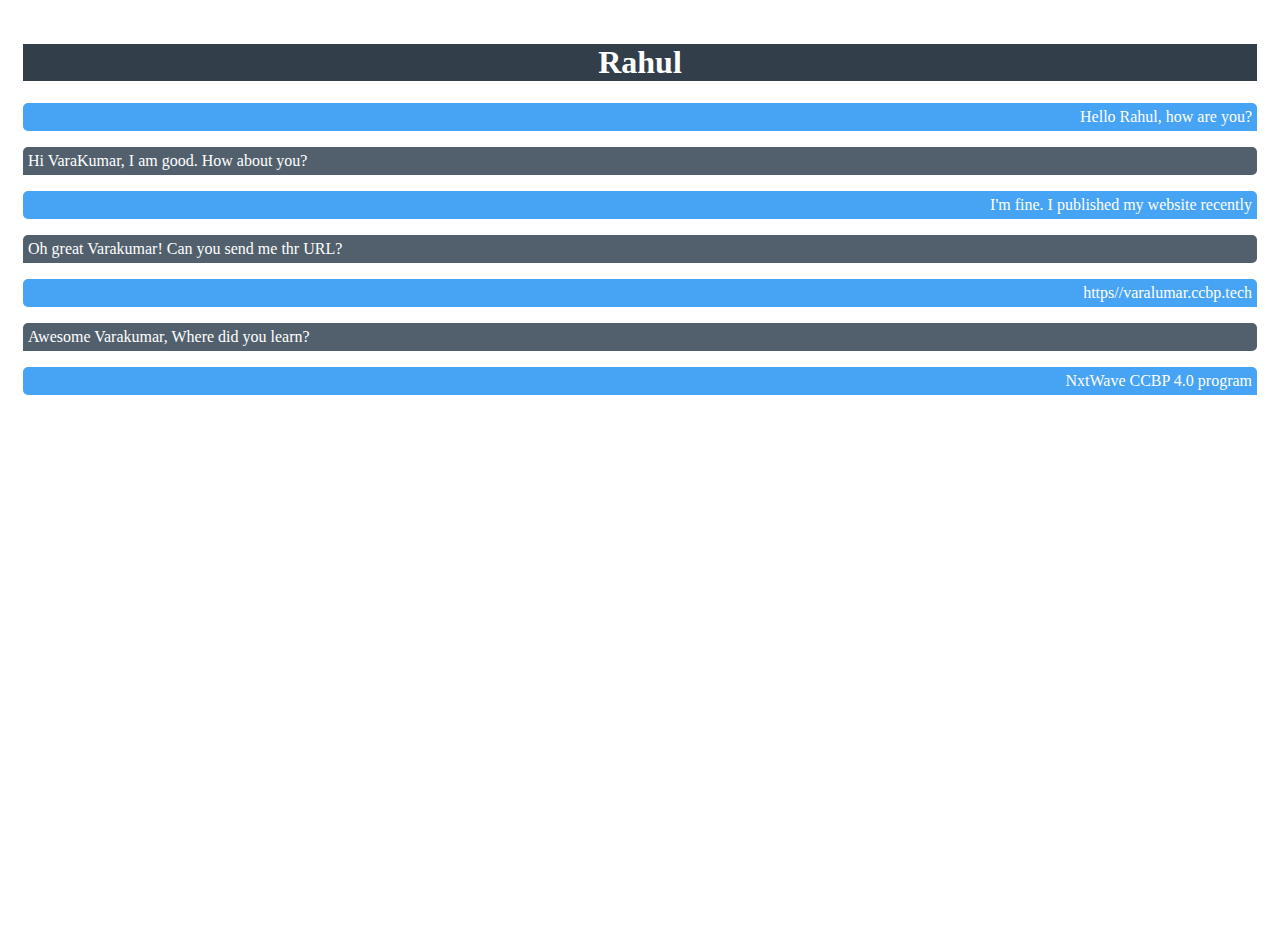
<file: chatpage.html>
<!DOCTYPE html>
<html lang="en">

<head>
    <meta charset="UTF-8">
    <meta http-equiv="X-UA-Compatible" content="IE=edge">
    <meta name="viewport" content="width=device-width, initial-scale=1.0">
    <title>chatpage</title>
    <link rel="stylesheet" href="chatcss.css">
</head>

<body>
    <div class="card">
        <h1 class="main-heading">Rahul</h1>
        <p class="para">Hello Rahul, how are you?</p>
        <p class="para1">Hi VaraKumar, I am good. How about you?</p>
        <p class="para">I'm fine. I published my website recently</p>
        <p class="para1">Oh great Varakumar! Can you send me thr URL?</p>
        <p class="para">https//varalumar.ccbp.tech</p>
        <p class="para1">Awesome Varakumar, Where did you learn?</p>
        <p class="para">NxtWave CCBP 4.0 program</p>
    </div>
</body>

</html>
</file>
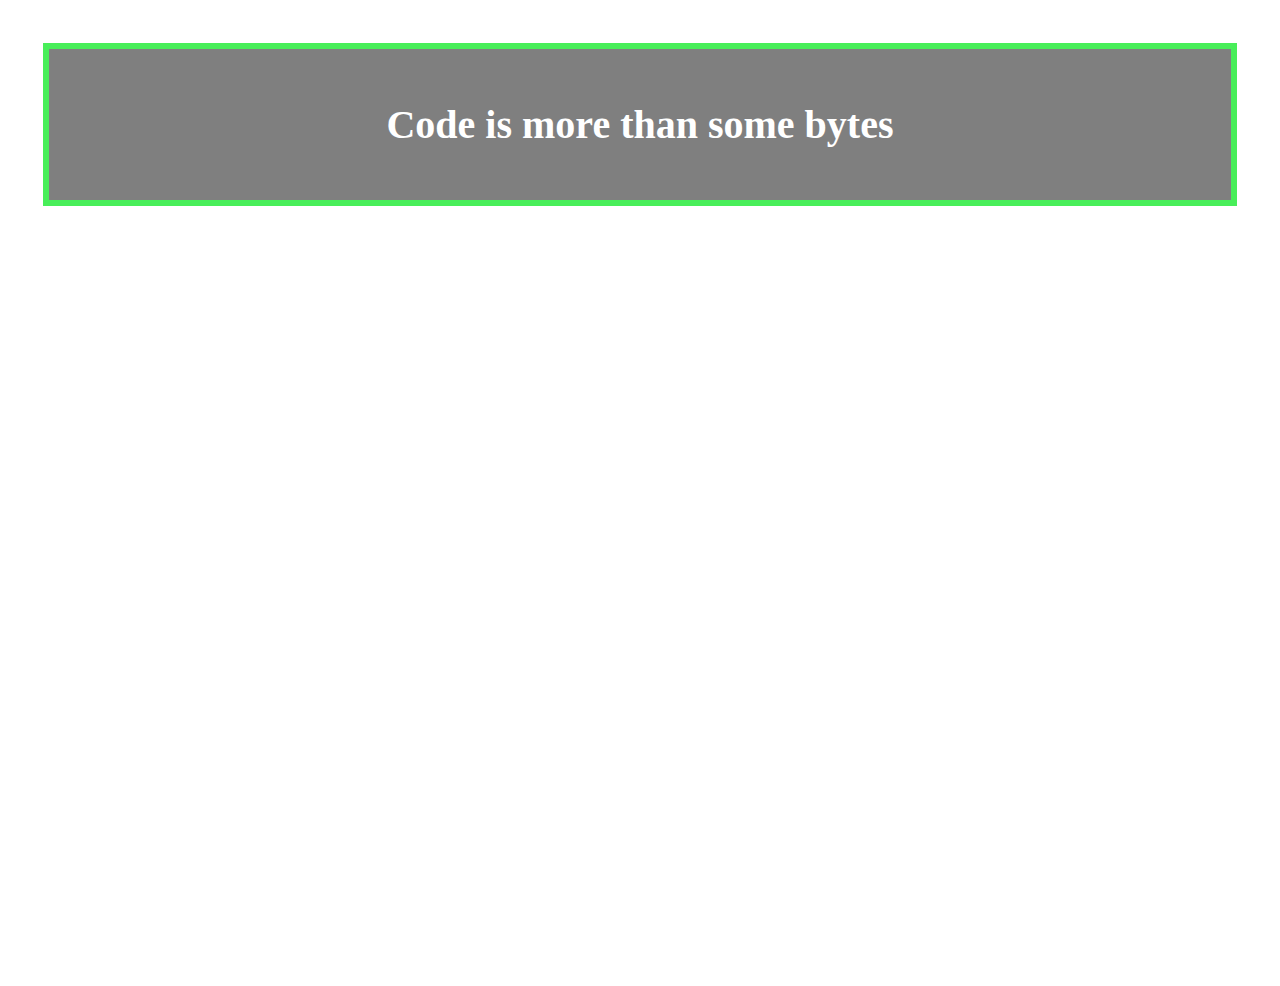
<file: codingcoverpage.html>
<!DOCTYPE html>
<html lang="en">

<head>
    <meta charset="UTF-8">
    <meta http-equiv="X-UA-Compatible" content="IE=edge">
    <meta name="viewport" content="width=device-width, initial-scale=1.0">
    <title>Document</title>
    <link rel="stylesheet" href="codingcoverpage.css">
</head>

<body>

</body>

</html>

<body>
    <div class="background d-flex flex-column justify-content-center">
        <div class="border">
            <h1 class=" code">Code is more than some bytes</h1>
        </div>
    </div>
</body>

</html>
</file>
<file: chatcss.css>
.card {
    background-image: url('https://d1tgh8fmlzexmh.cloudfront.net/ccbp-static-website/chatbg.png');
    height: 100vh;
    color: #ffffff;
    padding: 15px;
}

.main-heading {
    text-align: center;
    color: #ffffff;
    font-family: Roboto;
    padding: 7px;
    background-color: #323f4b;
    padding: 0px;
}

.para {
    text-align: right;
    padding: 5px;
    background-color: #47a3f3;
    border-top-left-radius: 5px;
    border-bottom-left-radius: 5px;
    border-top-right-radius: 5px;
}

.para1 {
    text-align: left;
    padding: 5px;
    background-color: #52606d;
    border-top-left-radius: 5px;
    border-bottom-right-radius: 5px;
    border-top-right-radius: 5px;
}
</file>
<file: codingcoverpage.css>
.background {
    background-image: url('https://d1tgh8fmlzexmh.cloudfront.net/ccbp-static-website/codingbg.png');
    height: 100vh;
    background-size: cover;
    padding: 35px;
}

.border {
    background-color: #00000080;
    border-style: solid;
    border-width: 6px;
    border-color: #48ee59;
    padding: 25px;
}

.code {
    color: #ffffff;
    font-family: "Bree Serif";
    font-size: 40px;
    text-align: center;
}
</file>
